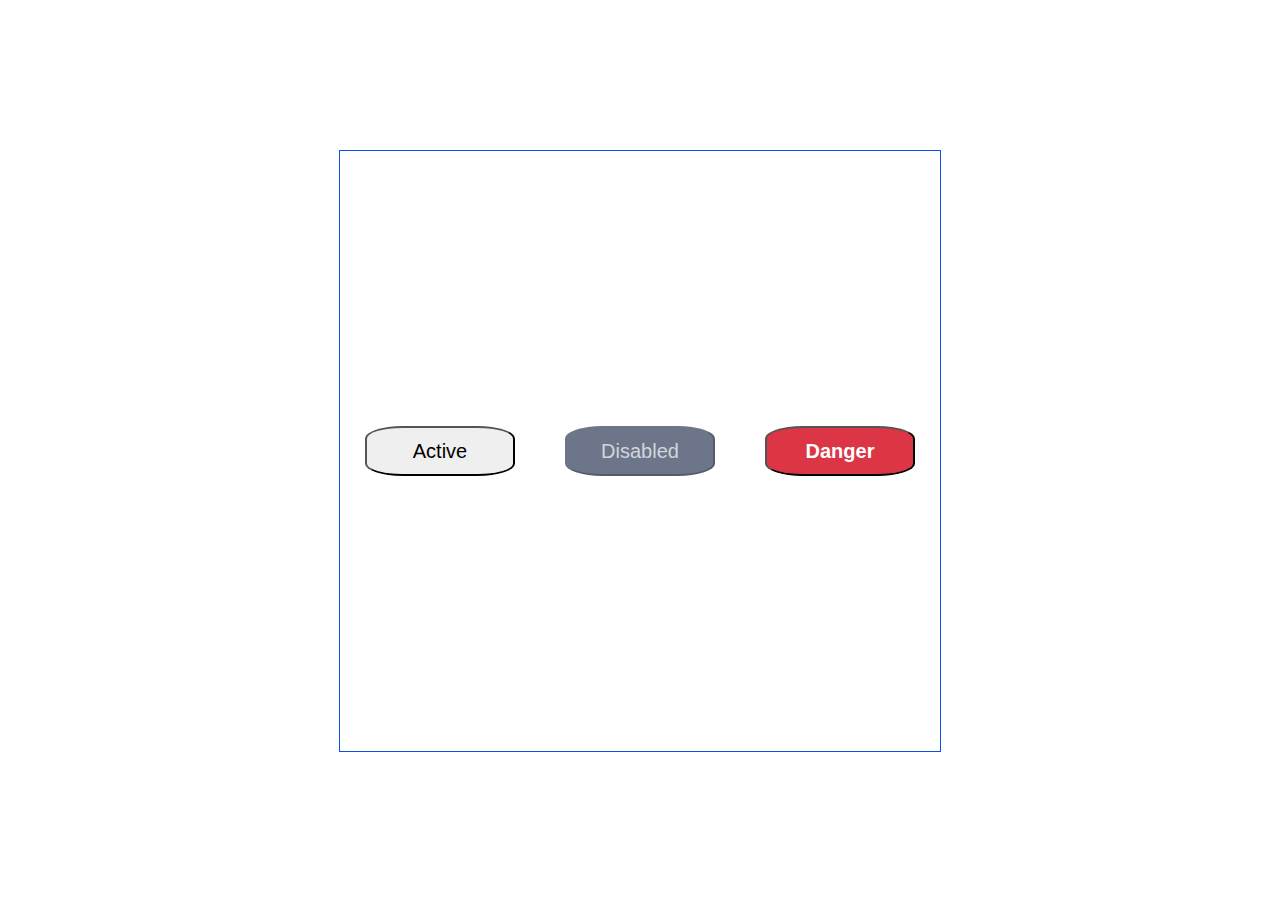
<file: solution3_CSS_HTML/3.solution_button_with_active_disabled_danger/index.html>
<!DOCTYPE html>
<html lang="en">
<head>
  <meta charset="UTF-8">
  <meta http-equiv="X-UA-Compatible" content="IE=edge">
  <meta name="viewport" content="width=device-width, initial-scale=1.0">
  <link rel="stylesheet" href="style.css">
  <title>Button states</title>

</head>
<body>
<div class="wrapper">
  <button type="button" class="btn">Active</button>
  <button type="button" disabled class="btn">Disabled</button>
  <button type="button" class="btn btn-danger">Danger</button>
</div>
</body>
</html>
</file>
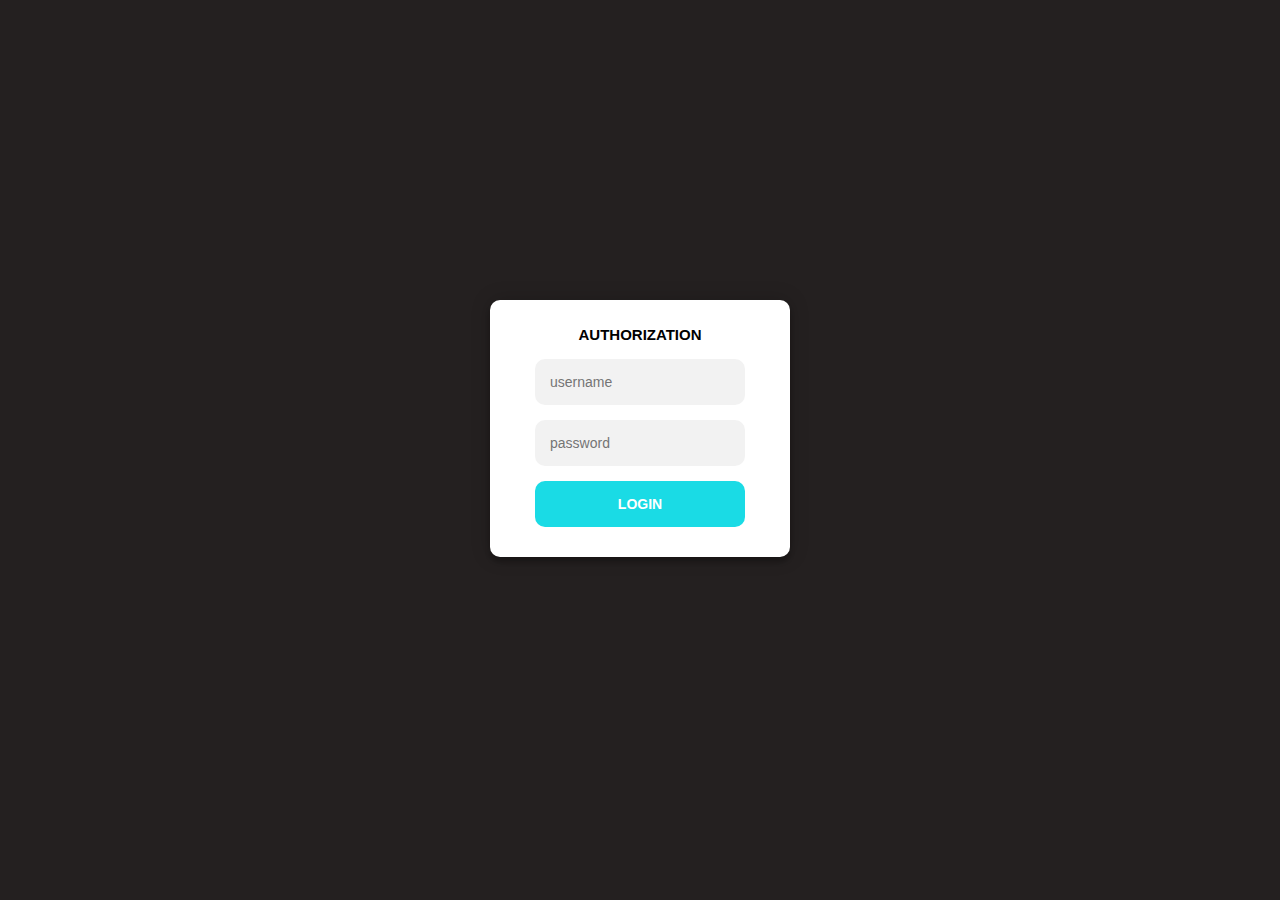
<file: solution3_CSS_HTML/4.solution_form_auth_html_css/index.html>
<!DOCTYPE html>
<html>
<head>
	<meta charset="UTF-8">
	<title>Form</title>
    <link rel="stylesheet" href="style.css">
</head>
<body>
    <div class="wrapper">
      <div class="form">
        <p>AUTHORIZATION</p>
        <form>
          <input type="text" name="username" placeholder="username">
          <input type="password" name="password" placeholder="password">
          <button class="btn">login</button>
        </form>
    </div>
    </div>

</body>
</html>
</file>
<file: solution3_CSS_HTML/3.solution_button_with_active_disabled_danger/style.css>
.wrapper{
  display: flex;
  justify-content:space-around;
  align-items:center;
  height: 600px;
  width: 600px;
  position: absolute;
  top: calc(50% - 300px);
  left:0;
  right:0;
  margin: 0 auto;
  border:1px solid #084feb;
}
.btn{
  width: 150px;
  height: 50px;
  font-size: 20px;
  border-radius: 25%;
}
.btn:active {
  color: #b6b300;
  background: #084feb;
}
.btn[disabled] {
  color: #d2d5db;
  background: #6c7589;
cursor:not-allowed;
}
.btn-danger{
  color: #fff;
    background-color: #dc3545;
    font-weight: 700;
}
</file>
<file: solution3_CSS_HTML/4.solution_form_auth_html_css/style.css>
body {
  background: rgb(36, 32, 32);
}

.wrapper{
  position: absolute;
  width: 300px;
  height: 300px;
  top: 50%;
  left: 50%;
  transform: translate(-50%, -50%);
}
.form {
  font-family: "Roboto", sans-serif;
  background: #ffffff;
  padding: 10px 45px 30px 45px;
  text-align: center;
  box-shadow: 0 0 20px 0 rgba(0, 0, 0, 0.2), 0 5px 5px 0 rgba(0, 0, 0, 0.24);
  border-radius: 10px;
}
p {
  font-size: 15px;
  font-weight: 700;
  padding: 1px;
  text-align: center;
}
input {
  outline: 0;
  border-radius: 10px;
  background: #f2f2f2;
  width: 100%;
  border: 0;
  margin: 0 0 15px;
  padding: 15px;
  box-sizing: border-box;
  font-size: 14px;
}

input:hover,
input:focus {
  background-color: #d3f8f9;
  transition: all 1s ease 0s;
}
.btn {
  text-transform: uppercase;
  outline: 0;
  border-radius: 10px;
  background: #1adbe5;
  width: 100%;
  border: 0;
  padding: 15px;
  color: #ffffff;
  font-size: 14px;
  font-weight: 600;
  cursor: pointer;
}
.btn:hover,
.btn:active,
.btn:focus {
  background-color: #06c5cf;
  transition: all 1s ease 0s;
}
</file>
